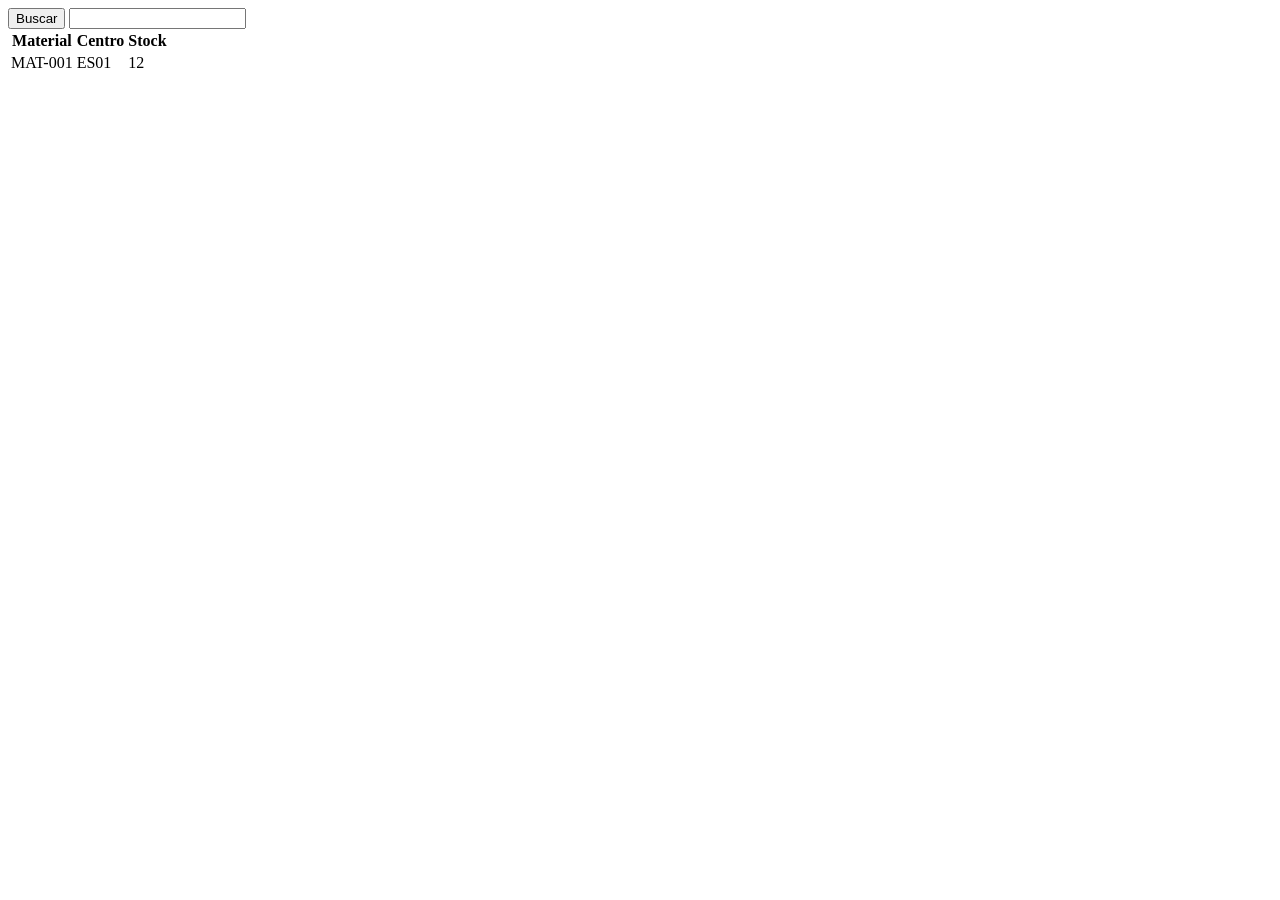
<file: examples/static_fiori_fragment.html>
<!doctype html>
<html>
<head><title>Mock Fiori Fragment</title></head>
<body class="sapUiBody">
  <div id="container-App---Main--page" data-sap-ui="sap.m.Page">
    <button id="container-App---Main--searchButton" class="sapMBtn" aria-label="Buscar">Buscar</button>
    <input id="container-App---Main--materialInput-inner" class="sapMInputBaseInner" value="" aria-label="Material" />
    <table id="container-App---Main--table" class="sapMListTbl" role="table">
      <tr><th>Material</th><th>Centro</th><th>Stock</th></tr>
      <tr><td>MAT-001</td><td>ES01</td><td>12</td></tr>
    </table>
  </div>
</body>
</html>
</file>
